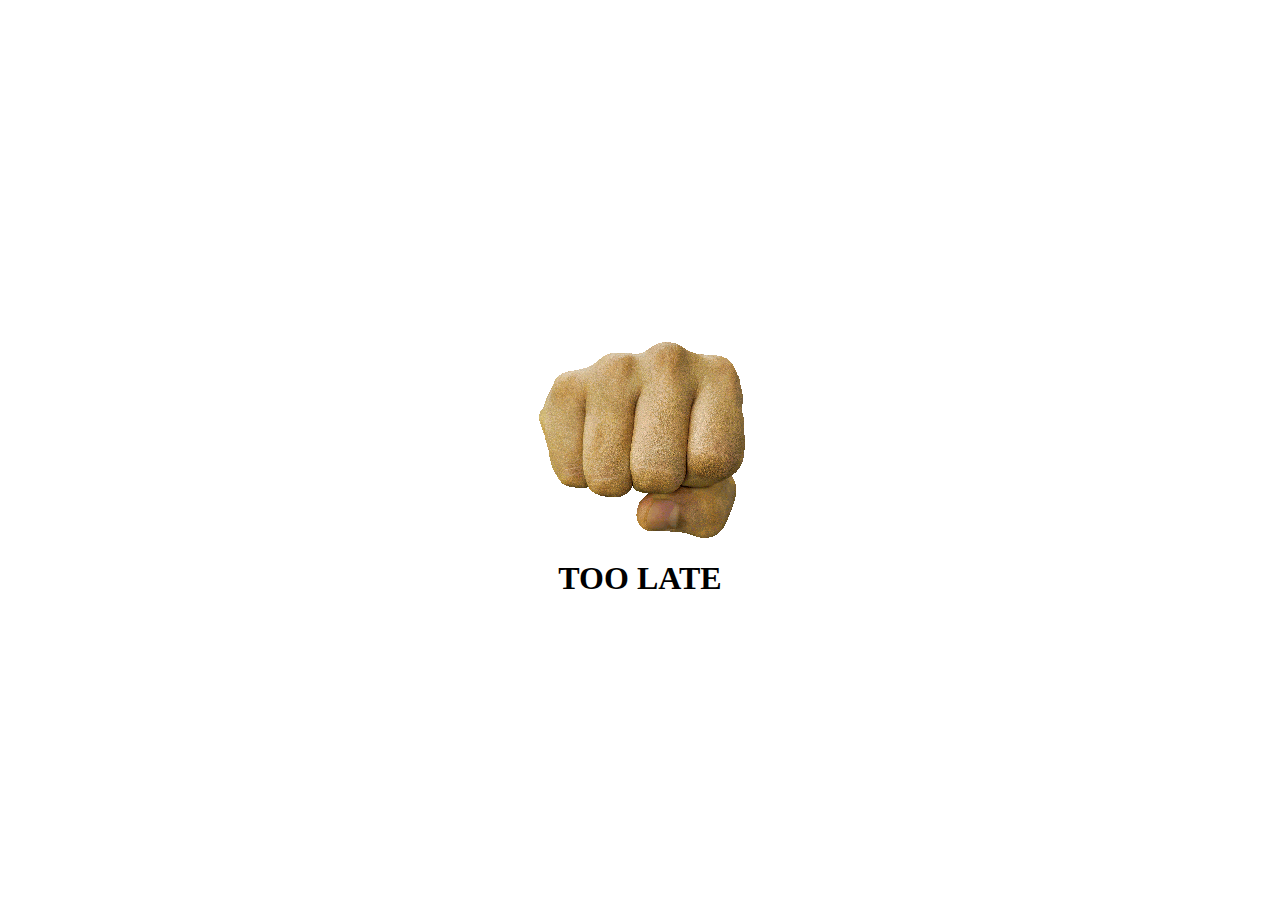
<file: fundamentalsassessment/static/frog.html>
<!DOCTYPE html>
<!--[if lt IE 7]>      <html class="no-js lt-ie9 lt-ie8 lt-ie7"> <![endif]-->
<!--[if IE 7]>         <html class="no-js lt-ie9 lt-ie8"> <![endif]-->
<!--[if IE 8]>         <html class="no-js lt-ie9"> <![endif]-->
<!--[if gt IE 8]>      <html class="no-js"> <!--<![endif]-->
<html>
  <head>
    <meta charset="utf-8" />
    <meta http-equiv="X-UA-Compatible" content="IE=edge" />
    <title></title>
    <meta name="description" content="" />
    <meta name="viewport" content="width=device-width, initial-scale=1" />
    <link rel="stylesheet" href="stylesheet2.css" />
  </head>
  <body>
    <!--[if lt IE 7]>
      <p class="browsehappy">
        You are using an <strong>outdated</strong> browser. Please
        <a href="#">upgrade your browser</a> to improve your experience.
      </p>
    <![endif]-->

    <div class="child">
      <img src="./punch-kill.gif" />
      <h1>TOO LATE</h1>
    </div>

    <script src="" async defer></script>
  </body>
</html>
</file>
<file: fundamentalsassessment/static/stylesheet2.css>
body {
  height: 100vh;
  display: flex;
  justify-content: center;
  align-content: center;
}

div {
  display: flex;
  flex-direction: column;
  justify-content: center;
  align-content: center;
  margin: auto;
}

h1 {
  margin: auto;
}
</file>
